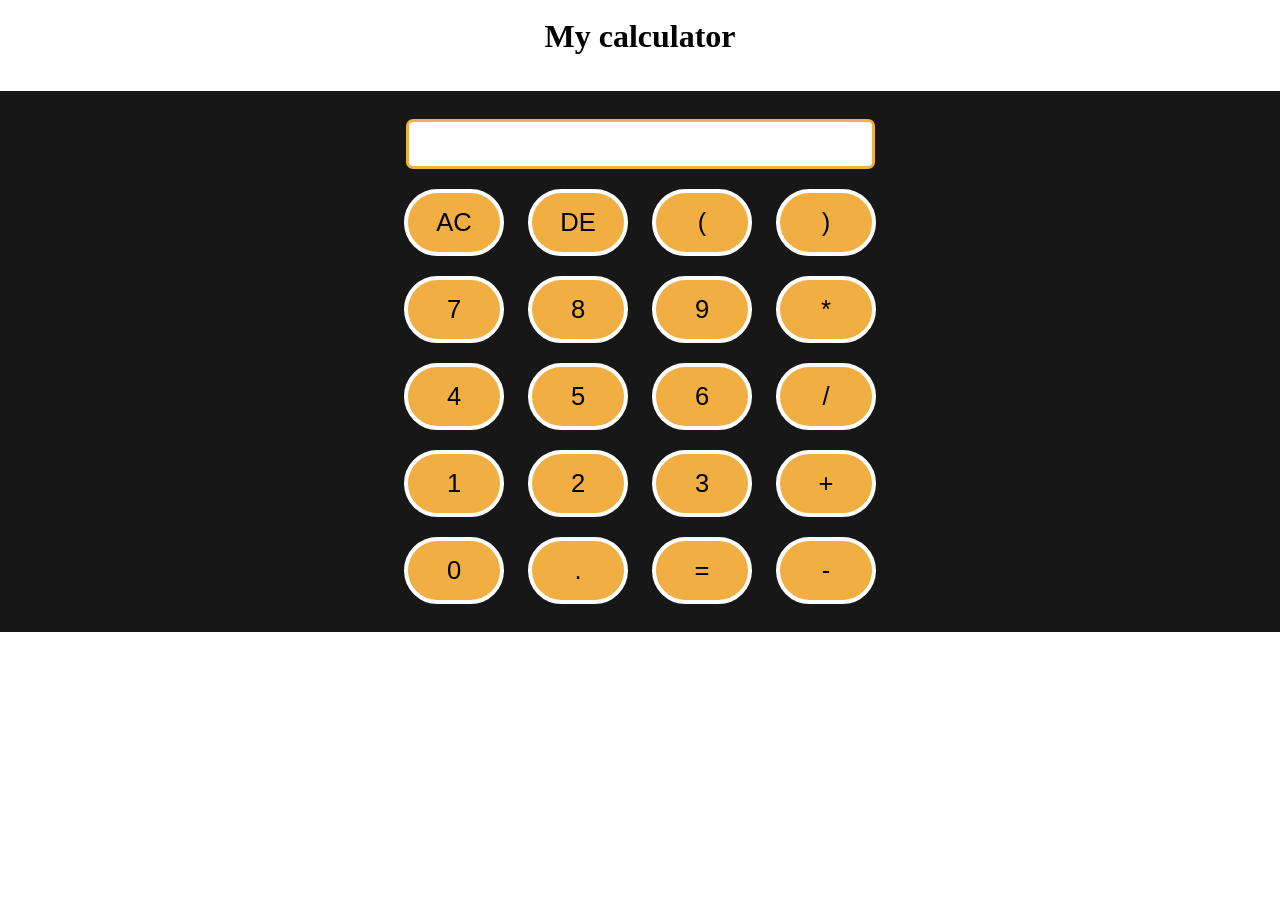
<file: calculator/index.html>
<!DOCTYPE html>
<html lang="en">
<head>
    <meta charset="UTF-8">
    <meta name="viewport" content="width=device-width, initial-scale=1.0">
    <title>My calculator</title>
    <link rel="stylesheet" href="index.css">
    <link rel="stylesheet" href="util.css">
</head>
<body>
    <br>
    <h1 class="heading">My calculator</h1><br><br>

    <div class="buttonContainer"><br>

        <div class="inputField">
            <!-- <label for="input"></label> -->
            <input type="text">
        </div>

        <div class="row">
            <button class="button">AC</button>
            <button class="button">DE</button>
            <button class="button">(</button>
            <button class="button">)</button>
        </div>
        <div class="row">
            <button class="button">7</button>
            <button class="button">8</button>
            <button class="button">9</button>
            <button class="button">*</button>
        </div>
        <div class="row">
            <button class="button">4</button>
            <button class="button">5</button>
            <button class="button">6</button>
            <button class="button">/</button>
        </div>
        <div class="row">
            <button class="button">1</button>
            <button class="button">2</button>
            <button class="button">3</button>
            <button class="button">+</button>
        </div>
        <div class="row">
            <button class="button">0</button>
            <button class="button">.</button>
            <button class="button">=</button>
            <button class="button">-</button>
        </div>

        <br>
        
    </div>
</body>
<script src="calc.js"></script>
</html>
</file>
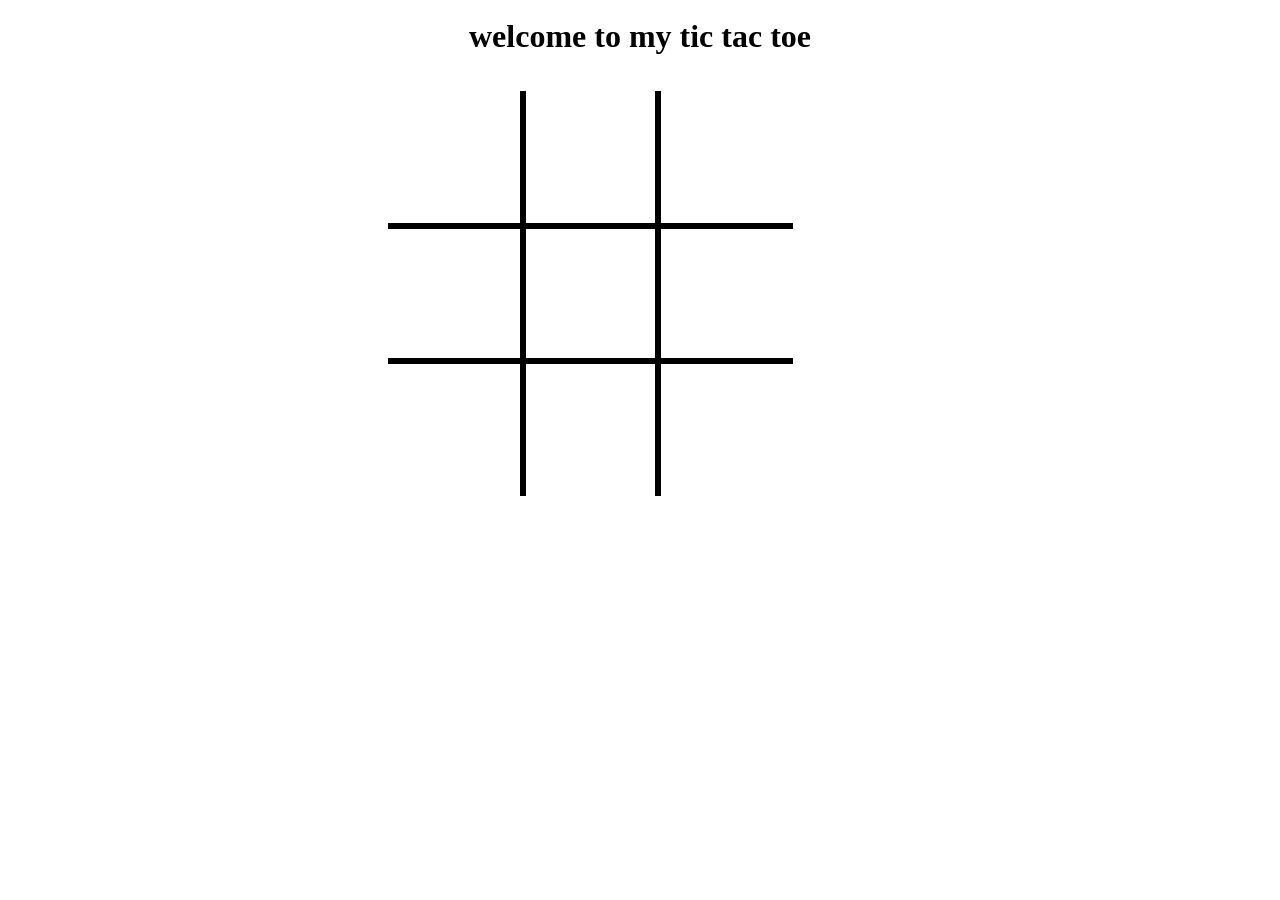
<file: tic-tac-toe/index.html>
<!DOCTYPE html>
<html lang="en">
  <head>
    <meta charset="UTF-8" />
    <meta name="viewport" content="width=device-width, initial-scale=1.0" />
    <title>TIC TAC TOE</title>
    <link rel="stylesheet" href="style.css" />
  </head>
  <body>
    <br />
    <h1>welcome to my tic tac toe</h1>
    <br /><br />

    <div class="gameContainer">
      <div class="container">
        <div class="box bt-0 bl-0"><span class="boxtext"></span></div>
        <div class="box bt-0"><span class="boxtext"></span></div>
        <div class="box bt-0 br-0"><span class="boxtext"></span></div>
        <div class="box bl-0"><span class="boxtext"></span></div>
        <div class="box"><span class="boxtext"></span></div>
        <div class="box br-0"><span class="boxtext"></span></div>
        <div class="box bl-0 bb-0"><span class="boxtext"></span></div>
        <div class="box bb-0"><span class="boxtext"></span></div>
        <div class="box bb-0 br-0"><span class="boxtext"></span></div>
      </div>

      <div class="gameInfo">
        <h3 class="chance"></h3>
      </div>
    </div>
  </body>

  <script src="js.js"></script>
</html>
</file>
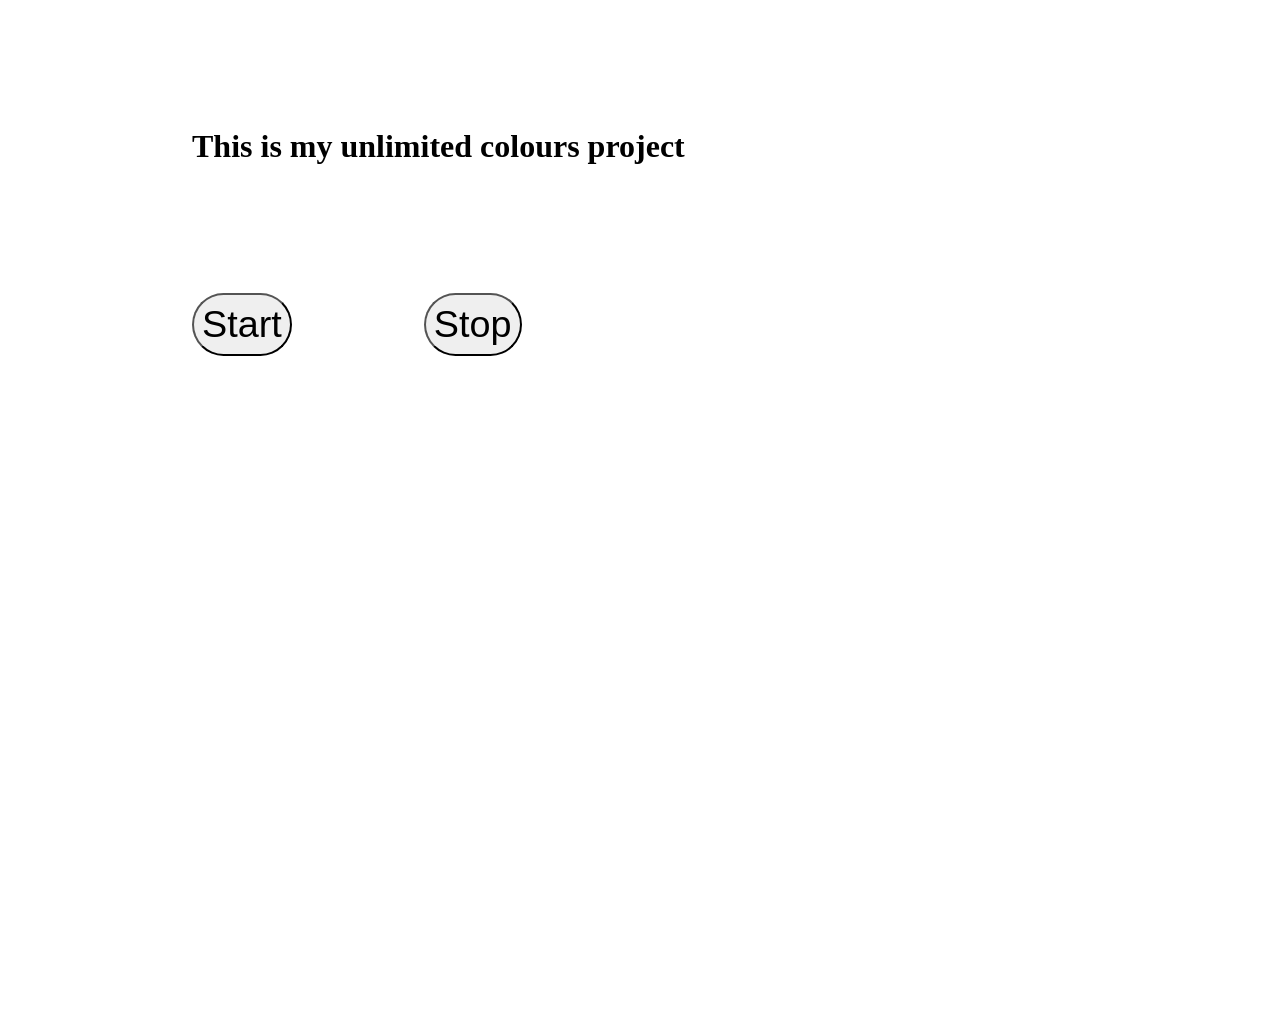
<file: unlimitedColours/index.html>
<!DOCTYPE html>
<html lang="en">
<head>
    <meta charset="UTF-8">
    <meta name="viewport" content="width=device-width, initial-scale=1.0">
    <title>Unlimited Colours</title>
    <link rel="stylesheet" href="index.css">
</head>
<body>
    <h1>This is my unlimited colours project</h1>
    <button id="start">Start</button>
    <button id="stop">Stop</button>
</body>
<script src="index.js"></script>
</html>
</file>
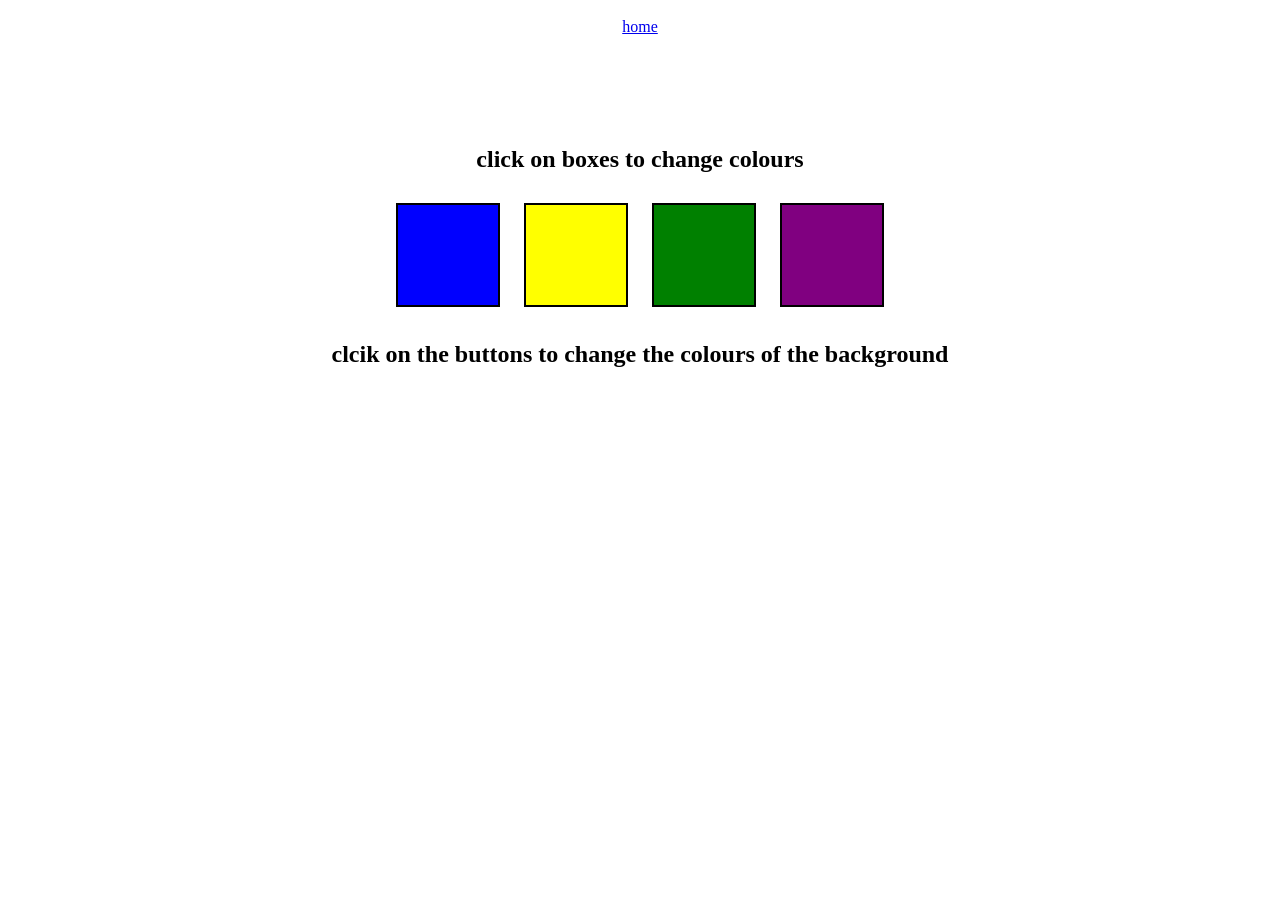
<file: 8_projects/01_colourChanging/index.html>
<!DOCTYPE html>
<html lang="en">
<head> 
    <meta charset="UTF-8">
    <meta name="viewport" content="width=device-width, initial-scale=1.0">
    <title>Document</title>
    <link rel="stylesheet" href="style.css">
</head>
<body>
    <nav>
        <a href="index.html">home</a>
    </nav>
    
    <div class="main">
        <h2>click on boxes to change colours</h2>
        <span class="button" id="blue"></span>
        <span class="button" id="yellow"></span>
        <span class="button" id="green"></span>
        <span class="button" id="purple"></span>

        <h2>
            clcik on the buttons to change the colours of the background
        </h2>
    </div>
</body>
<script src="javascript.js"></script>
</html>
</file>
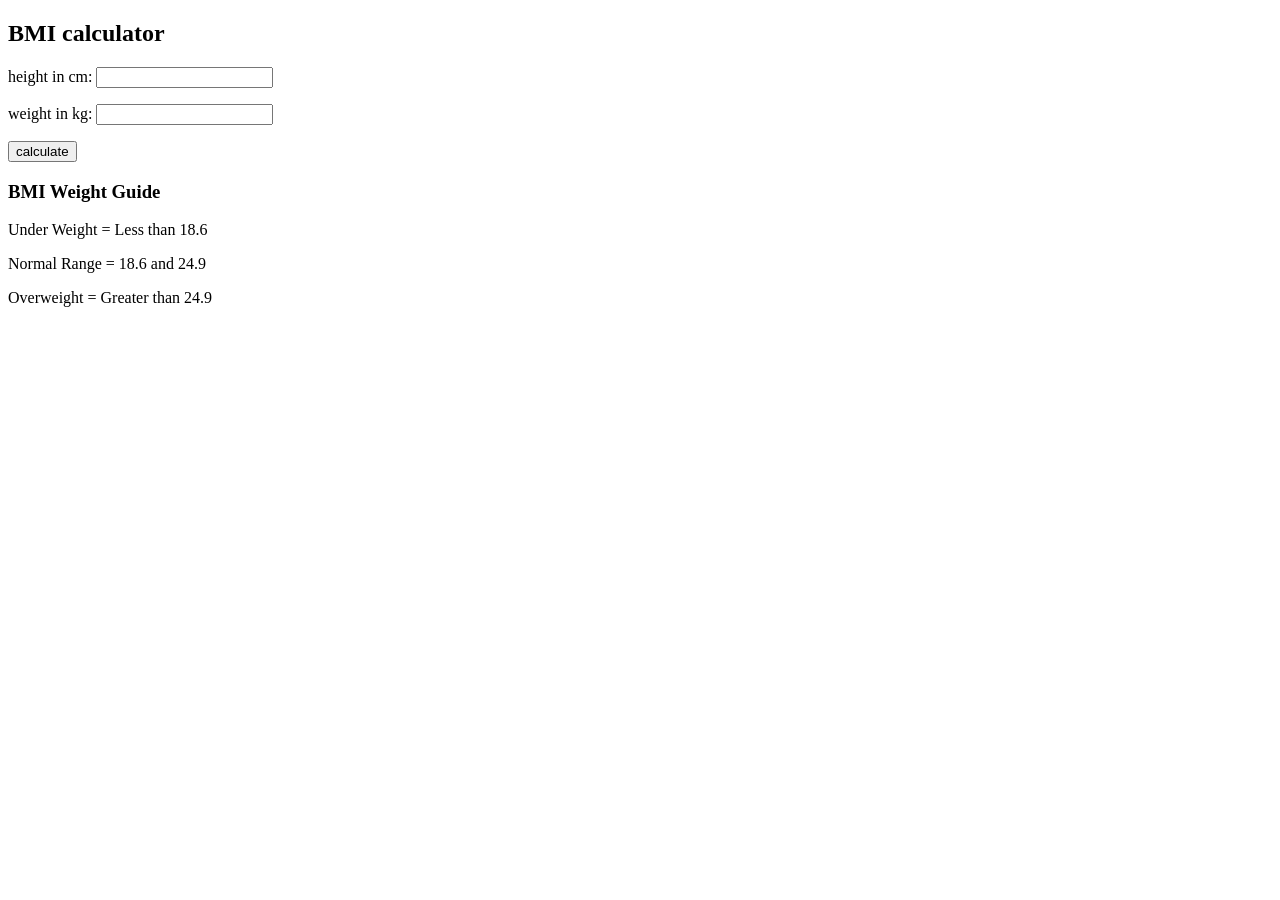
<file: 8_projects/02_bmi/index.html>
<!DOCTYPE html>
<html lang="en">
<head>
    <meta charset="UTF-8">
    <meta name="viewport" content="width=device-width, initial-scale=1.0">
    <title>Document</title>
</head>
<body>
    <h2>BMI calculator</h2>
    <form>
        <p><label>height in cm: </label> <input type="text" id="height"></p>
        <p><label>weight in kg: </label> <input type="text" id="weight"></p>
        <p><button type="submit">calculate</button></p>
        <div id="results"></div>
        <div id="weight-guide">
          <h3>BMI Weight Guide</h3>
          <p>Under Weight = Less than 18.6</p>
          <p>Normal Range = 18.6 and 24.9</p>
          <p>Overweight = Greater than 24.9</p>
        </div>
    </form>
</body>
<script src="javascript.js"></script>
</html>
</file>
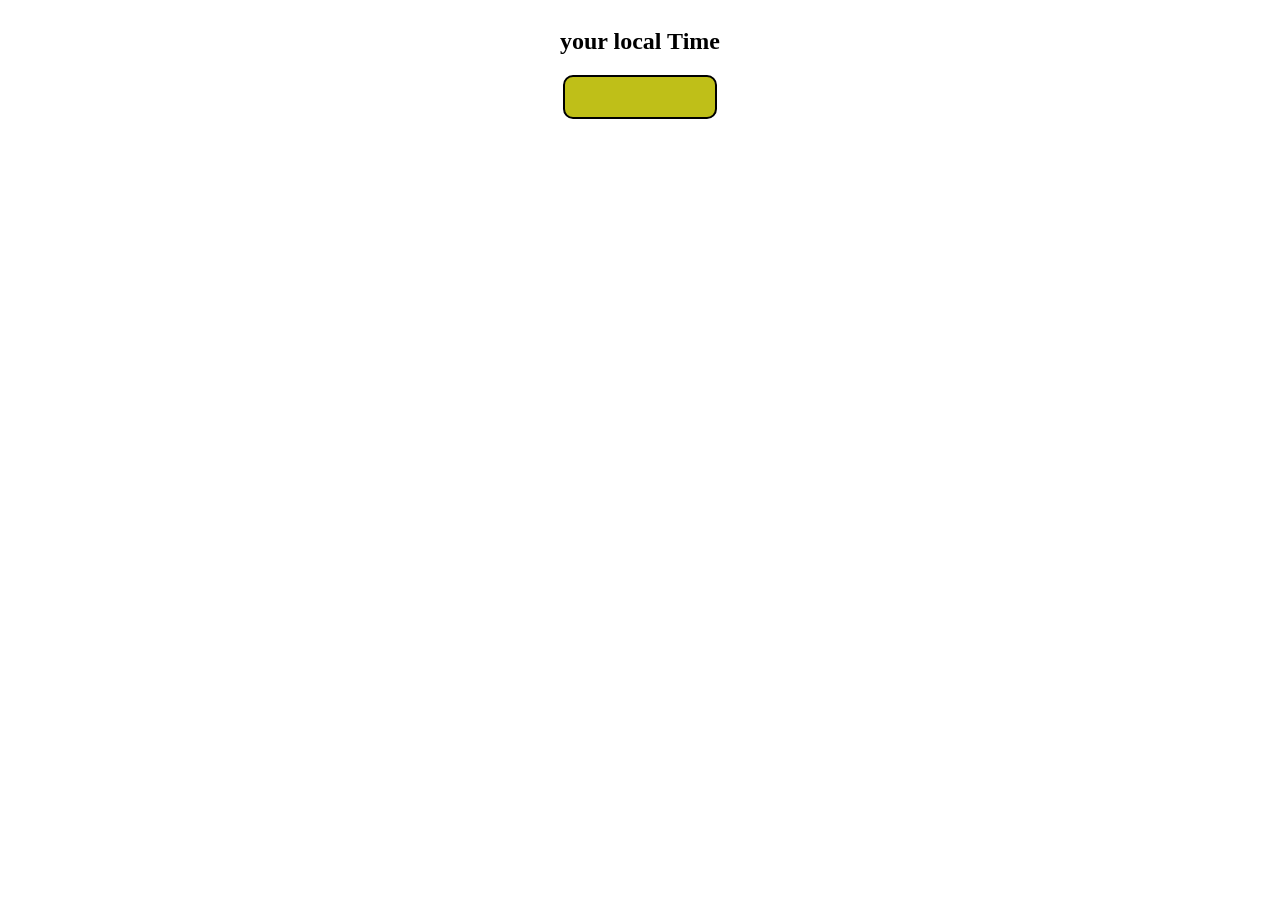
<file: 8_projects/03_digitalClock/index.html>
<!DOCTYPE html>
<html lang="en">
<head>
    <meta charset="UTF-8">
    <meta name="viewport" content="width=device-width, initial-scale=1.0">
    <title>Clock</title>
</head>
<body>
    <div style="text-align: center; display: flex; flex-direction: column; align-items: center; ">
        <h2>your local Time</h2>
        <div id="clock" style="border: 2px solid black; border-radius: 10px; height: 40px; width: 150px; justify-content: center; background-color: rgb(191, 191, 24); text-align: center; justify-items: center; display: flex; flex-direction: column;"></div>
    </div>
    
</body>
<script src="js.js"></script>
</html>
</file>
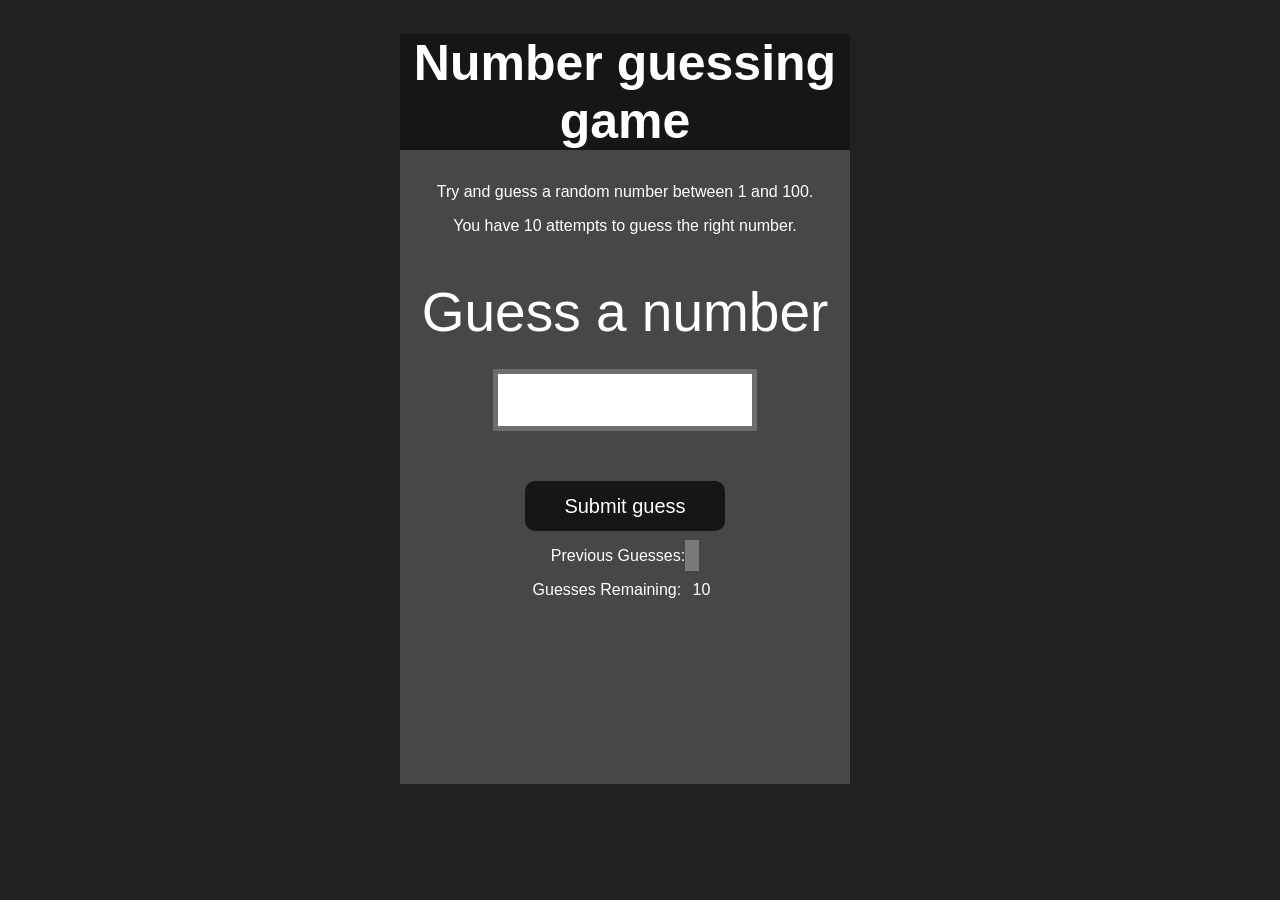
<file: 8_projects/04_guessNumber/index.html>
<!DOCTYPE html>
<html lang="en">
<head>
    <meta charset="UTF-8">
    <meta name="viewport" content="width=device-width, initial-scale=1.0">
    <title>Guess Number</title>
    <link rel="stylesheet" href="css.css">
</head>
<body>
    
    <div id="wrapper">
      <h1>Number guessing game</h1>
    <p>Try and guess a random number between 1 and 100.</p>
    <p>You have 10 attempts to guess the right number.</p>
    </br>
        <form class="form">
            <label2 for="guessField" id="guess">Guess a number</label>
            <input type="text" id="guessField" class="guessField">
            <input type="submit" id="subt" value="Submit guess" class="guessSubmit">
        </form>

        <div class="resultParas">
            <p >Previous Guesses: <span class="guesses"></span></p>
            <p >Guesses Remaining: <span class="lastResult">10</span></p>
            <p class="lowOrHi"></p>
        </div>
    </div>
</body>
<script src="js.js"></script>
</html>
</file>
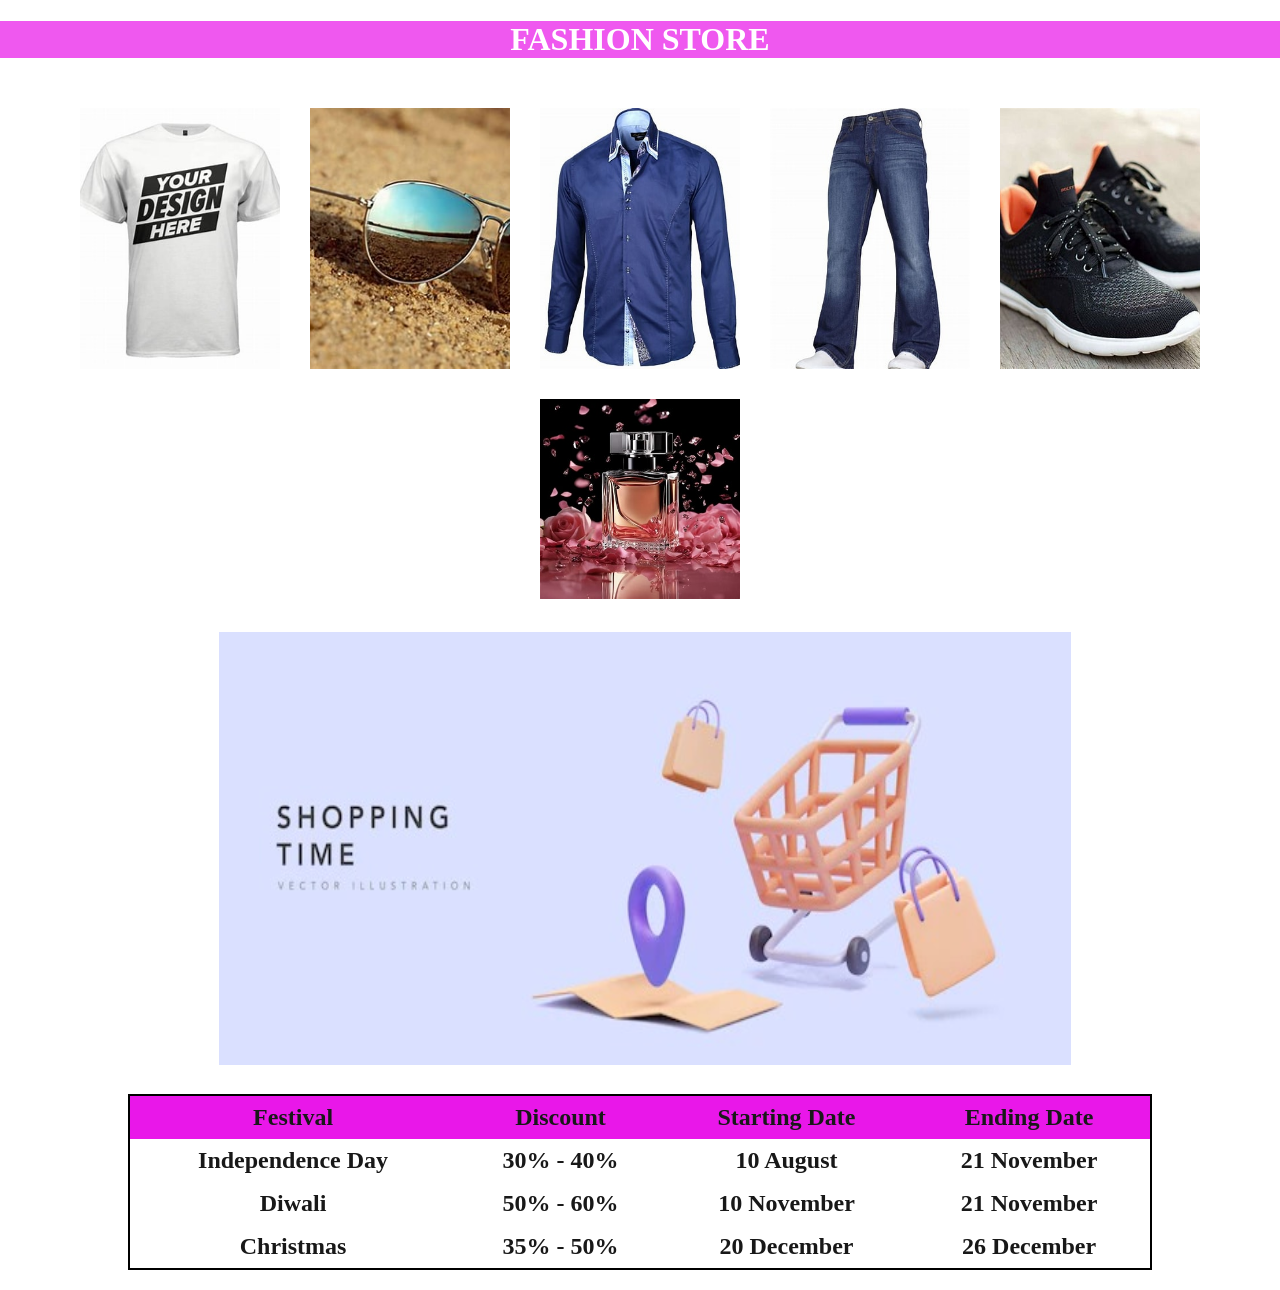
<file: fasion_store/main.html>
<!DOCTYPE html>
<html lang="en">
  <head>
    <meta charset="UTF-8" />
    <meta name="viewport" content="width=device-width, initial-scale=1.0" />
    <title>Fashion Store</title>
    <link
      rel="stylesheet"
      href="fashion.css"
    />
  </head>
  <body>
    <div class="head">
      <div class="heading">
        <h1>FASHION STORE</h1>
      </div>
      <br />
      <div class="container">
        <img
          src="t-shirt.jpeg"
          alt="T-shirt"
        />
        <img
          src="sunglass.jpeg"
          alt="Sunglasses"
        />
        <img src="shirt.jpeg" alt="Shirt" />
        <img src="jeans.jpeg" alt="Jeans" />
        <img src="shoes.jpeg" alt="Shoes" />
        <img
          src="perfume.jpeg"
          alt="Perfume"
        />
      </div>
    </div>
    <br />

    <div class="shopping">
      <img
        src="shopping.png"
        alt="Shopping"
      />
    </div>

    <div class="table-container">
      <table class="table">
        <tr class="first-row">
          <th>Festival</th>
          <th>Discount</th>
          <th>Starting Date</th>
          <th>Ending Date</th>
        </tr>
        <tr>
          <td>Independence Day</td>
          <td>30% - 40%</td>
          <td>10 August</td>
          <td>21 November</td>
        </tr>
        <tr>
          <td>Diwali</td>
          <td>50% - 60%</td>
          <td>10 November</td>
          <td>21 November</td>
        </tr>
        <tr>
          <td>Christmas</td>
          <td>35% - 50%</td>
          <td>20 December</td>
          <td>26 December</td>
        </tr>
      </table>
    </div>
  </body>
</html>
</file>
<file: calculator/index.css>
*{
    margin: 0%;
    padding: 0%;
    box-sizing: border-box;
}

html,body{
    height: 100%;
    width: 100%;
}
.heading{
    text-align: center;
}
button{
    padding: 15px;
    font-size: 1.6em;
}

.buttonContainer{
    max-width: 100%;
}
</file>
<file: calculator/util.css>
*{
    margin: 0%;
    padding: 0%;
    box-sizing: border-box;
}

html,body{
    height: 100%;
    width: 100%;
    /* margin: 15px; */
}

.buttonContainer{
    background-color: rgb(23, 23, 23);
    
}

.button{
    gap: 10px;
    margin: 10px;
    border-radius: 50px;
    padding-left:20px;
    padding-right:20px;
    text-align: center;
    width: 100px;
    background-color: rgb(241, 174, 66);
    font-weight: 500;
    border: 4px solid white;
    cursor: pointer;
}

.buttonContainer{
    display: flex;
    flex-direction: column;
    align-items: center;
    justify-content: center;
}
.inputField input{
    height: 50px;
    /* width: 465px; */
    padding: 10px;
    margin: 10px;
    border: 3.5px solid rgb(241, 174, 66);
    border-radius: 7px;
    font-size: 35px;
}
</file>
<file: tic-tac-toe/style.css>
*{
    margin: 0%;
    padding: 0%;
    box-sizing: border-box;
}

html,body{
    height: 100%;
    width: 100%;
}


h1{
    text-align: center;
}

.gameContainer{
    display: flex;
    justify-content: center;
}
.container{
    display: grid;
    grid-template-columns: repeat(3, 15vh);
    grid-template-rows: repeat(3, 15vh);
}
.box{
    background-color: white;
    border: 3px solid black;
    text-align: center;
    font-size: 13vh;
    
}

.box:hover{
    background-color: rgb(255, 222, 178);
}


.br-0{
    border-right: 0;
}

.bl-0{
    border-left: 0;
}

.bt-0{
    border-top: 0;
}

.bb-0{
    border-bottom: 0;
}

.gameInfo{
    margin: 50px;
    font-size: 1.5em;
}
</file>
<file: unlimitedColours/index.css>
*{
    margin: 5%;
    padding: 0%;
    box-sizing: border-box;
}

html,body{
    height: 100%;
    width: 100%;
}
#start{
    font-size: 1cm;
    border: 50px soild black;
    border-radius: 10cm;
    padding: 8px;
}
#stop{
    font-size: 1cm;
    border: 50px soild black;
    border-radius: 10cm;
    padding: 8px;
}
</file>
<file: 8_projects/01_colourChanging/style.css>
html {
  margin: 0;
}

span {
  display: block;
}
nav{
    display: flex;
    justify-content: center;
    justify-items: center;
    padding: 10px;
    font-size: 1em;
}
.main {
  margin: 100px auto 100px;
  width: 80%;
  text-align: center;
}

.button {
  width: 100px;
  height: 100px;
  border: solid black 2px;
  display: inline-block;
  margin: 10px;
}

#green {
  background: green;
}

#purple {
  background: purple;
}
#blue {
  background: blue;
}
#yellow {
  background: yellow;
}
</file>
<file: 8_projects/04_guessNumber/css.css>
html {
  font-family: sans-serif;
}

body {
  width: 300px;
  max-width: 750px;
  min-width: 480px;
  margin: 0 auto;
  background-color: #212121;
}

.lastResult {
  color: white;
  padding: 7px;
}

.guesses {
  color: white;
  padding: 7px;
}

button {
  background-color: #141414;
  color: #fff;
  width: 250px;
  height: 50px;
  border-radius: 25px;
  font-size: 30px;
  border-style: none;
  margin-top: 30px;
  /* margin-left: 50px; */
}

#subt {
  background-color: #161616;
  color: #ffffff;
  width: 200px;
  height: 50px;
  border-radius: 10px;
  font-size: 20px;
  border-style: none;
  margin-top: 50px;
  /* margin-left: 75px; */
}

#guessField {
  color: #000;
  width: 250px;
  height: 50px;
  font-size: 30px;
  border-style: none;
  margin-top: 25px;

  /* margin-left: 50px; */
  border: 5px solid #6c6d6d;
  text-align: center;
}

#guess {
  font-size: 55px;
  /* margin-left: 90px; */
  margin-top: 120px;
  color: #fff;
}

.guesses {
  background-color: #7a7a7a;
}

#wrapper {
  box-sizing: border-box;
  text-align: center;
  width: 450px;
  height: 750px;
  background-color: #474747;
  color: #fff;
  font-size: 25px;
}

h1 {
  background-color: #161616;

  color: #fff;
  text-align: center;
}

p {
  font-size: 16px;
  text-align: center;
}
</file>
<file: fasion_store/fashion.css>
body {
    margin: 0;
}

.head .heading {
    margin-top: 0;
    padding-top: 0;
    text-align: center;
    background-color: rgb(239, 88, 239);
    color: white;
    font-weight: bolder;
}

.head .container {
    display: flex;
    justify-content: center;
    flex-wrap: wrap; /* Allows wrapping if images exceed the width */
    gap: 30px; /* Space between images */
    padding: 10px;
}

.head .container img {
    flex: 1 1 150px; /* Flex-grow, flex-shrink, and base width */
    max-width: 200px; /* Maximum width of each image */
    height: auto; /* Maintain aspect ratio */
    object-fit: cover; /* Ensures images cover the area without distortion */
}

.shopping {
    display: block;
    width: 100%;
    text-align: center;
    padding: 5px;
}

.table-container {
    display: flex;
    justify-content: center;
    align-items: center;
}

.table {
    border-collapse: collapse;
    width: 80%;
    margin: 20px 0;
    border: 2px solid black;
}

.table tr {
    font-size: 1.5em;
    text-align: center;
    font-weight: bolder;
}

.table-container .table .first-row {
    background-color: rgb(233, 23, 233);
    color: hsl(0, 0%, 92%);
}

.table-container .table th,.table-container .table td {
    padding: 8px;
    color: rgb(24, 24, 24);
}
</file>
